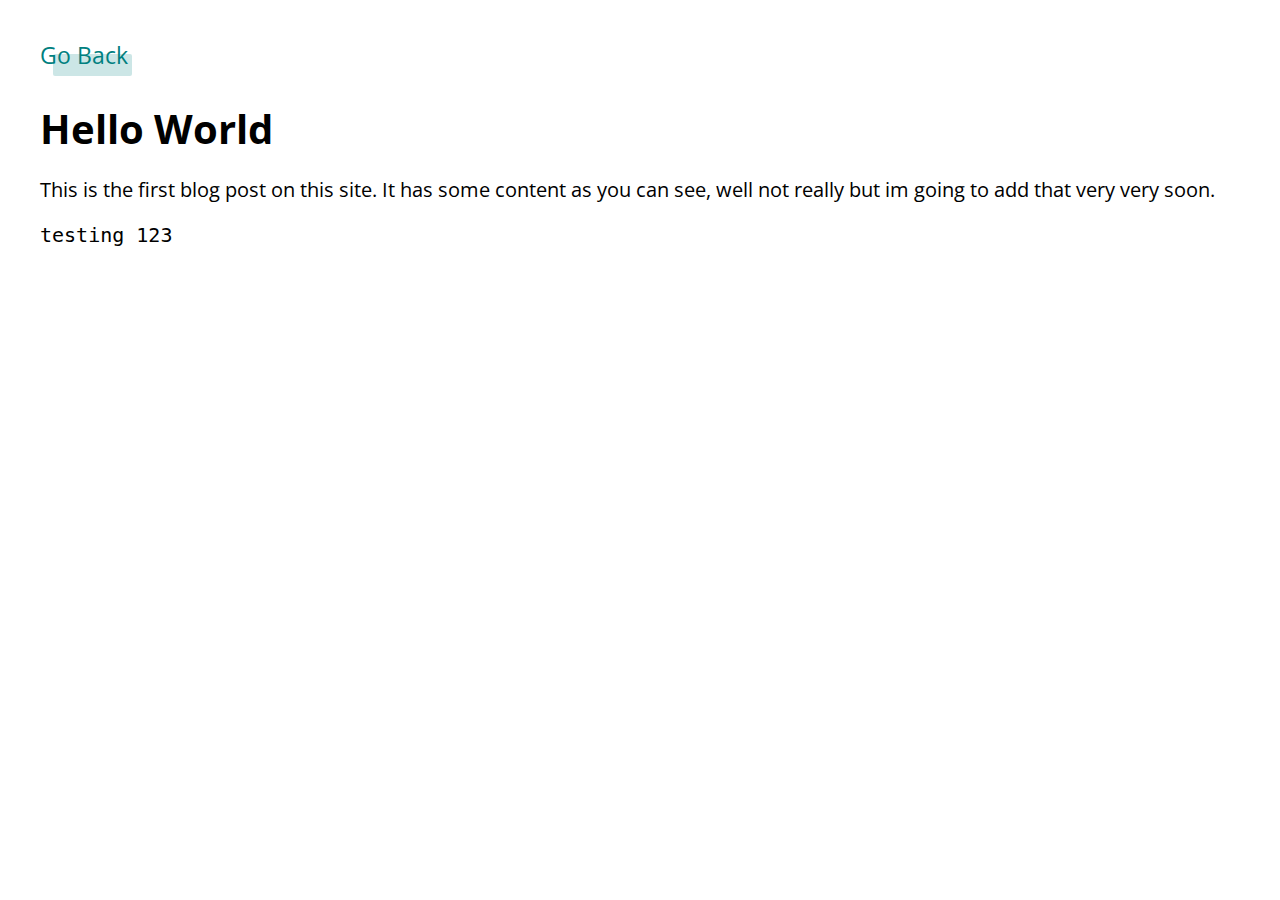
<file: blog/test.html>
<!DOCTYPE html>
<html lang="en">
<head>
    <meta charset="UTF-8">
    <meta http-equiv="X-UA-Compatible" content="IE=edge">
    <meta name="viewport" content="width=device-width, initial-scale=1.0">
    <link rel="stylesheet" type="text/css" href="/theme.css">
    <link rel="stylesheet" type="text/css" href="/blog/style.css">

    <link rel="preconnect" href="https://fonts.googleapis.com">
    <link rel="preconnect" href="https://fonts.gstatic.com" crossorigin>
    <link href="https://fonts.googleapis.com/css2?family=Open+Sans&display=swap" rel="stylesheet">

    <title>Blog</title>
</head>
<body>
    <a href="/" id="go-back">Go Back</a>

    <div id="content">
        <h1 id="hello-world">Hello World <a class="heading-anchor-permalink" href="#hello-world">#</a></h1>
<p>This is the first blog post on this site. It has some content as you can see, well not really but im going to add that very very soon.</p>
<pre><code>testing 123
</code></pre>

    </div>
</body>
</html>
</file>
<file: theme.css>
@media(prefers-color-scheme: light)
{
    :root
    {
        --primary-colour: #008080;
        --secondary-colour: #333333;
        --primary-border-colour: #000;
        --secondary-border-colour: #D3D3D3;
        --primary-text-colour: #000;
        --secondary-text-colour: #ffffff;
        --bg-colour: #ffffff;
    }
}

@media(prefers-color-scheme: dark)
{
    :root
    {
        --primary-colour: #008080;
        --secondary-colour: #333333;
        --primary-border-colour: #9c9a9a;
        --secondary-border-colour: #636262;
        --primary-text-colour: #ffffff;
        --secondary-text-colour: #ffffff;
        --bg-colour: #1f1b24;

        --syntax-string-colour: #FAB795E6;
        --syntax-keyword-colour: #B877DBE6;
        --syntax-preprocessor-colour: #B877DBE6;
        --syntax-comment: #BBBBBB4D;
        --syntax-type-colour: #FAC29AE6;
        --syntax-number-colour: #F09483E6;
        --syntax-punctuation-colour: #BBBBBB;
        --syntax-tag-colour: #E95678E6;
        --syntax-function-colour: #25B0BCE6;
        --syntax-variable-colour: #E95678E6;
    }
}
</file>
<file: blog/style.css>
html, body
{
    font-family: 'Open Sans', Ubuntu, Geneva, Arial, sans-serif; 
    font-size: 15pt;
    margin: 0;
    padding: 20px;
    min-height: 100%;
    min-width: 100%;
    scroll-behavior: smooth;
    scrollbar-color: #474747 #333333;
    background: var(--bg-colour);
    color: var(--primary-text-colour);
}

* {
    margin: 0;
    padding: 0;
    box-sizing: border-box;
}

ul {
    margin-left: 20px;
}

code
{
    overflow-wrap: break-word;
    text-wrap: wrap;
}

a
{
    text-decoration: none;
    position: relative;
    color: var(--primary-colour);
}

a::after
{
    content: '';
    background: rgba(0, 128, 128, 0.2);
    position: absolute;
    left: 15%;
    bottom: -15%;
    width: calc(100% - 10%);
    height: calc(100% - 30%);
    transition: 0.1s cubic-bezier(0.25, 0.1, 0, 0);
    border-radius: 2px;
}

a:hover::after
{
    left: 0;
    bottom: 0;
    width: 100%;
    height: 100%;
}

#content
{
    display: flex;
    flex-direction: column;
    gap: 20px;
    padding-top: 30px;
}

#go-back
{
    font-size: 17pt;
}

.heading-anchor-permalink
{
    display: none;
}

.pln
{
    color: var(--syntax-variable-colour) !important;
}

@media screen
{ 
    .str
    {
        color: var(--syntax-string-colour) !important;
    }
    
    .kwd
    {
        color: var(--syntax-keyword-colour) !important;
    }
    
    .com
    {
        color: var(--syntax-comment) !important;
        font-style: italic;
    }
    
    .typ
    {
        color: var(--syntax-type-colour) !important;
    }
    
    .lit
    {
        color: var(--syntax-number-colour) !important;
    }
    
    .clo,  .opn,  .pun
    {
        color: var(--syntax-punctuation-colour) !important;
    }
    
    .tag
    {
        color: var(--syntax-tag-colour) !important;
    }
    
    .atn
    {
        color: var(--syntax-type-colour) !important;
    }
    
    .atv
    {
        color: var(--syntax-string-colour) !important;
    }
    
    .dec, .var
    {
        color: var(--syntax-variable-colour) !important;
    }
    
    .fun
    {
        color: var(--syntax-function-colour) !important;
    }
}
</file>
